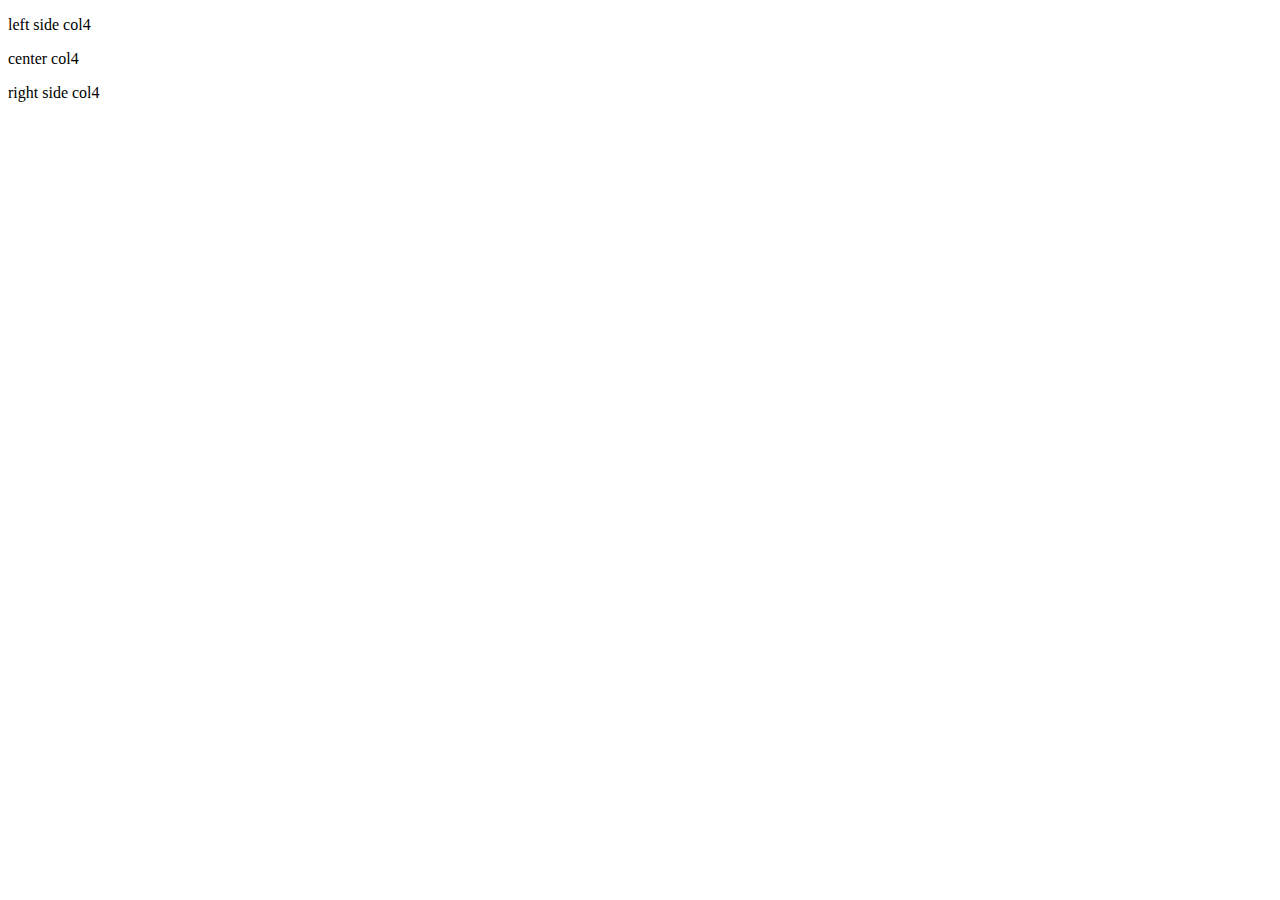
<file: grid/index.html>
<!doctype html>
<html lang="ja">
  <head>
    <!-- Required meta tags -->
    <meta charset="utf-8">
    <meta name="viewport" content="width=device-width, initial-scale=1">

    <!-- Bootstrap CSS -->
    <link href="https://cdn.jsdelivr.net/npm/bootstrap@5.0.0-beta2/dist/css/bootstrap.min.css" rel="stylesheet" integrity="sha384-BmbxuPwQa2lc/FVzBcNJ7UAyJxM6wuqIj61tLrc4wSX0szH/Ev+nYRRuWlolflfl" crossorigin="anonymous">

    <title>Hello, world!</title>
  </head>
  <body>
      <div class="container">
        <div class="row">
            <div class="col-6 col-md-4 bg-primary">
                <p>left side col4</p>
            </div>
            <div class="col-6 col-md-4 bg-success">
                <p>center col4</p>
            </div>
            <div class="col-6 col-md-4 bg-info">
                <p>right side col4</p>
            </div>
        </div>
    </div>

    <!-- Optional JavaScript; choose one of the two! -->

    <!-- Option 1: Bootstrap Bundle with Popper -->
    <script src="https://cdn.jsdelivr.net/npm/bootstrap@5.0.0-beta2/dist/js/bootstrap.bundle.min.js" integrity="sha384-b5kHyXgcpbZJO/tY9Ul7kGkf1S0CWuKcCD38l8YkeH8z8QjE0GmW1gYU5S9FOnJ0" crossorigin="anonymous"></script>

    <!-- Option 2: Separate Popper and Bootstrap JS -->
    <!--
    <script src="https://cdn.jsdelivr.net/npm/@popperjs/core@2.6.0/dist/umd/popper.min.js" integrity="sha384-KsvD1yqQ1/1+IA7gi3P0tyJcT3vR+NdBTt13hSJ2lnve8agRGXTTyNaBYmCR/Nwi" crossorigin="anonymous"></script>
    <script src="https://cdn.jsdelivr.net/npm/bootstrap@5.0.0-beta2/dist/js/bootstrap.min.js" integrity="sha384-nsg8ua9HAw1y0W1btsyWgBklPnCUAFLuTMS2G72MMONqmOymq585AcH49TLBQObG" crossorigin="anonymous"></script>
    -->
  </body>
</html>
</file>
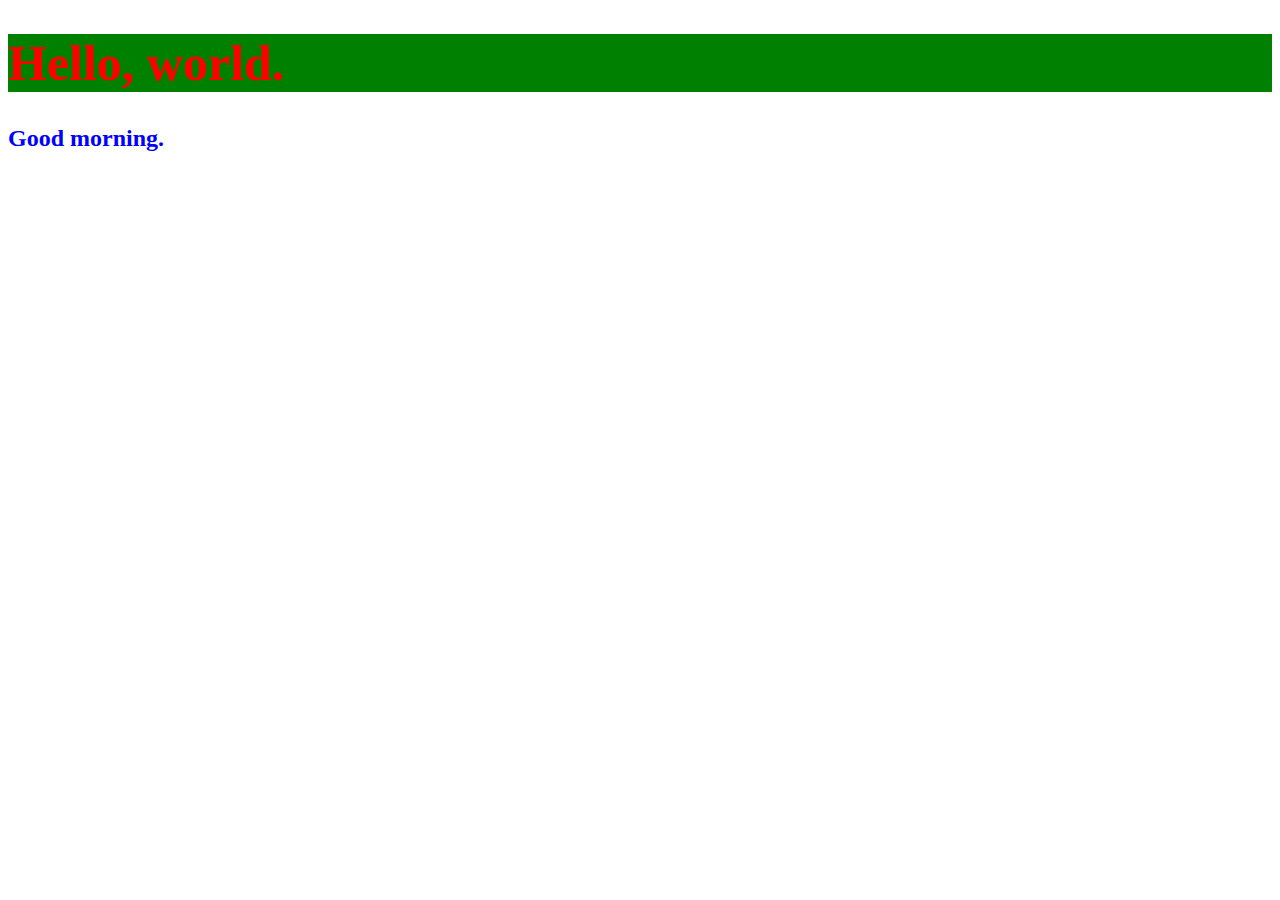
<file: base.html>
<!DOCTYPE html>
<html>
    <head>
        <title>
            My first html
        </title>
        <meta charset="utf-8">
        <link rel="stylesheet" href="css/main.css">
    </head>
    <body>
        <h1 class='top-style'>Hello, world.</h1>
        <h2 id="top-style2">Good morning.</h2>
    </body>
</html>
</file>
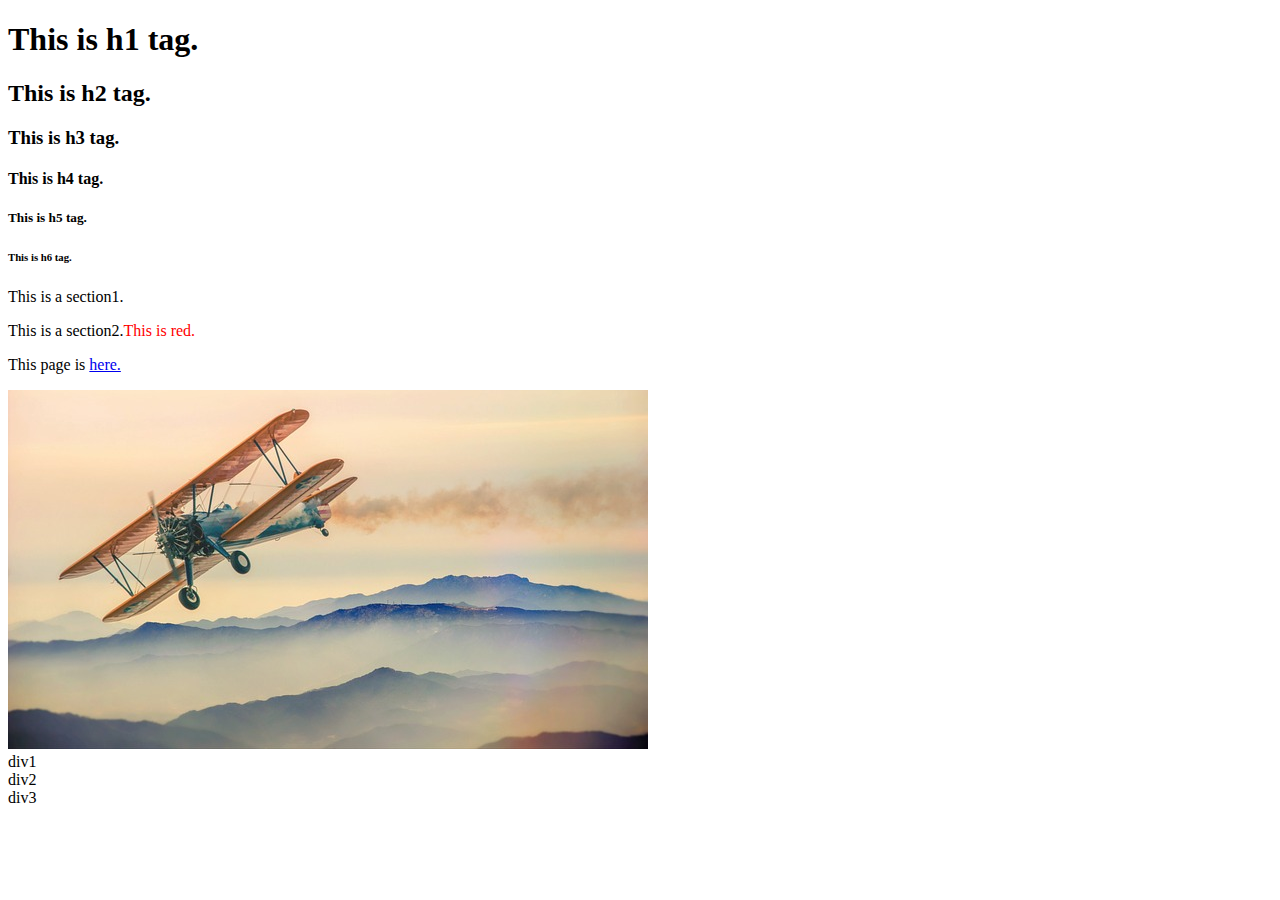
<file: index1.html>
<!DOCTYPE html>
<html>
    <head>
        <title>HTML tags</title>
        <meta charset="UTF-8">
        <style>
            .red {
                color: red;
            }
        </style>
    </head>
    <body>
        <h1>This is h1 tag.</h1>
        <h2>This is h2 tag.</h2>
        <h3>This is h3 tag.</h3>
        <h4>This is h4 tag.</h4>
        <h5>This is h5 tag.</h5>
        <h6>This is h6 tag.</h6>
        <!-- <p>This is a section.<br>hello world</p> -->
        <p>This is a section1.</p>

        <p>This is a section2.<span class="red">This is red.</span></p>

        <p>This page is <a href="index1.html" target="_blank">here.</a></p>
        <img src="aircraft.jpg" alt="dog">
        <div>div1</div>
        <div>div2</div>
        <div>div3</div>
    </body>
</html>
</file>
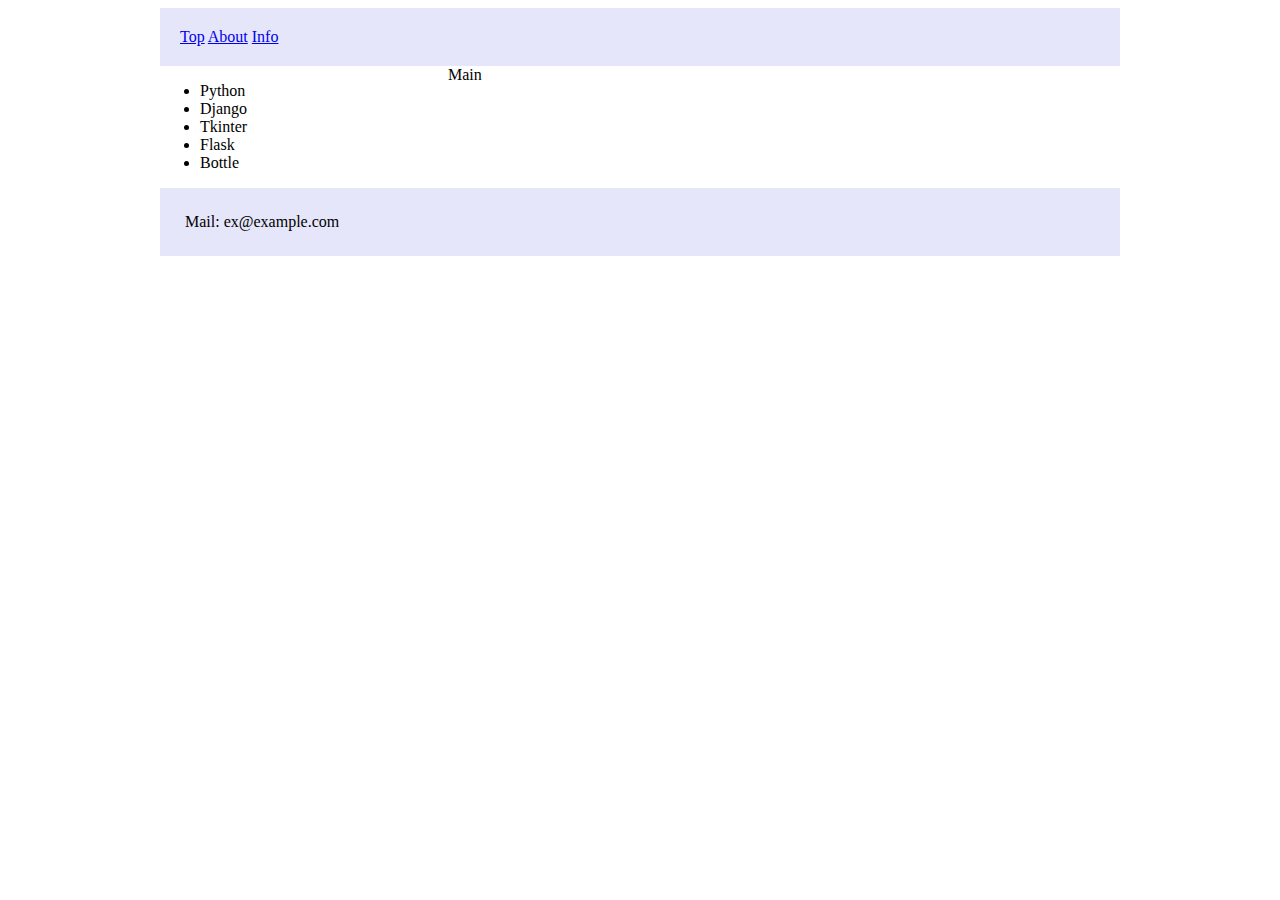
<file: index2.html>
<!DOCTYPE html>
<html>
    <head>
        <title>First HTML</title>
        <meta charset="UTF-8">
        <style>
            .wrapper {
                width: 960px;
                margin: 0 auto;
            }

            #header {
                background-color: lavender;
                /* height: 50px; */
                /* width: 50px; */
                padding: 20px;
            }
            #side {
                float: left;
                width: 30%;
            }

            #main {
                float: left;
                width: 70%;
            }

            #footer {
                clear: both;
                background-color: lavender;
                padding: 25px;
            }
        </style>
    </head>

    <body>
        <div class="wrapper">
            <!--header-->
            <div id="header">
                <a href="#">Top</a>
                <a href="#">About</a>
                <a href="#">Info</a>
            </div>
            <div id="side">
                <!-- Side -->
                <ul>
                    <li>Python</li>
                    <li>Django</li>
                    <li>Tkinter</li>
                    <li>Flask</li>
                    <li>Bottle</li>
                </ul>
            </div>
            <div id="main">
                Main
            </div>

            <div id="footer">
                Mail: ex@example.com
            </div>
        </div>
    </body>
</html>
</file>
<file: css/main.css>
.top-style {
    color: red;
    background-color: green;
}

#top-style2 {
    color: blue;
}

h1 {
    font-size: 50px;
}
</file>
